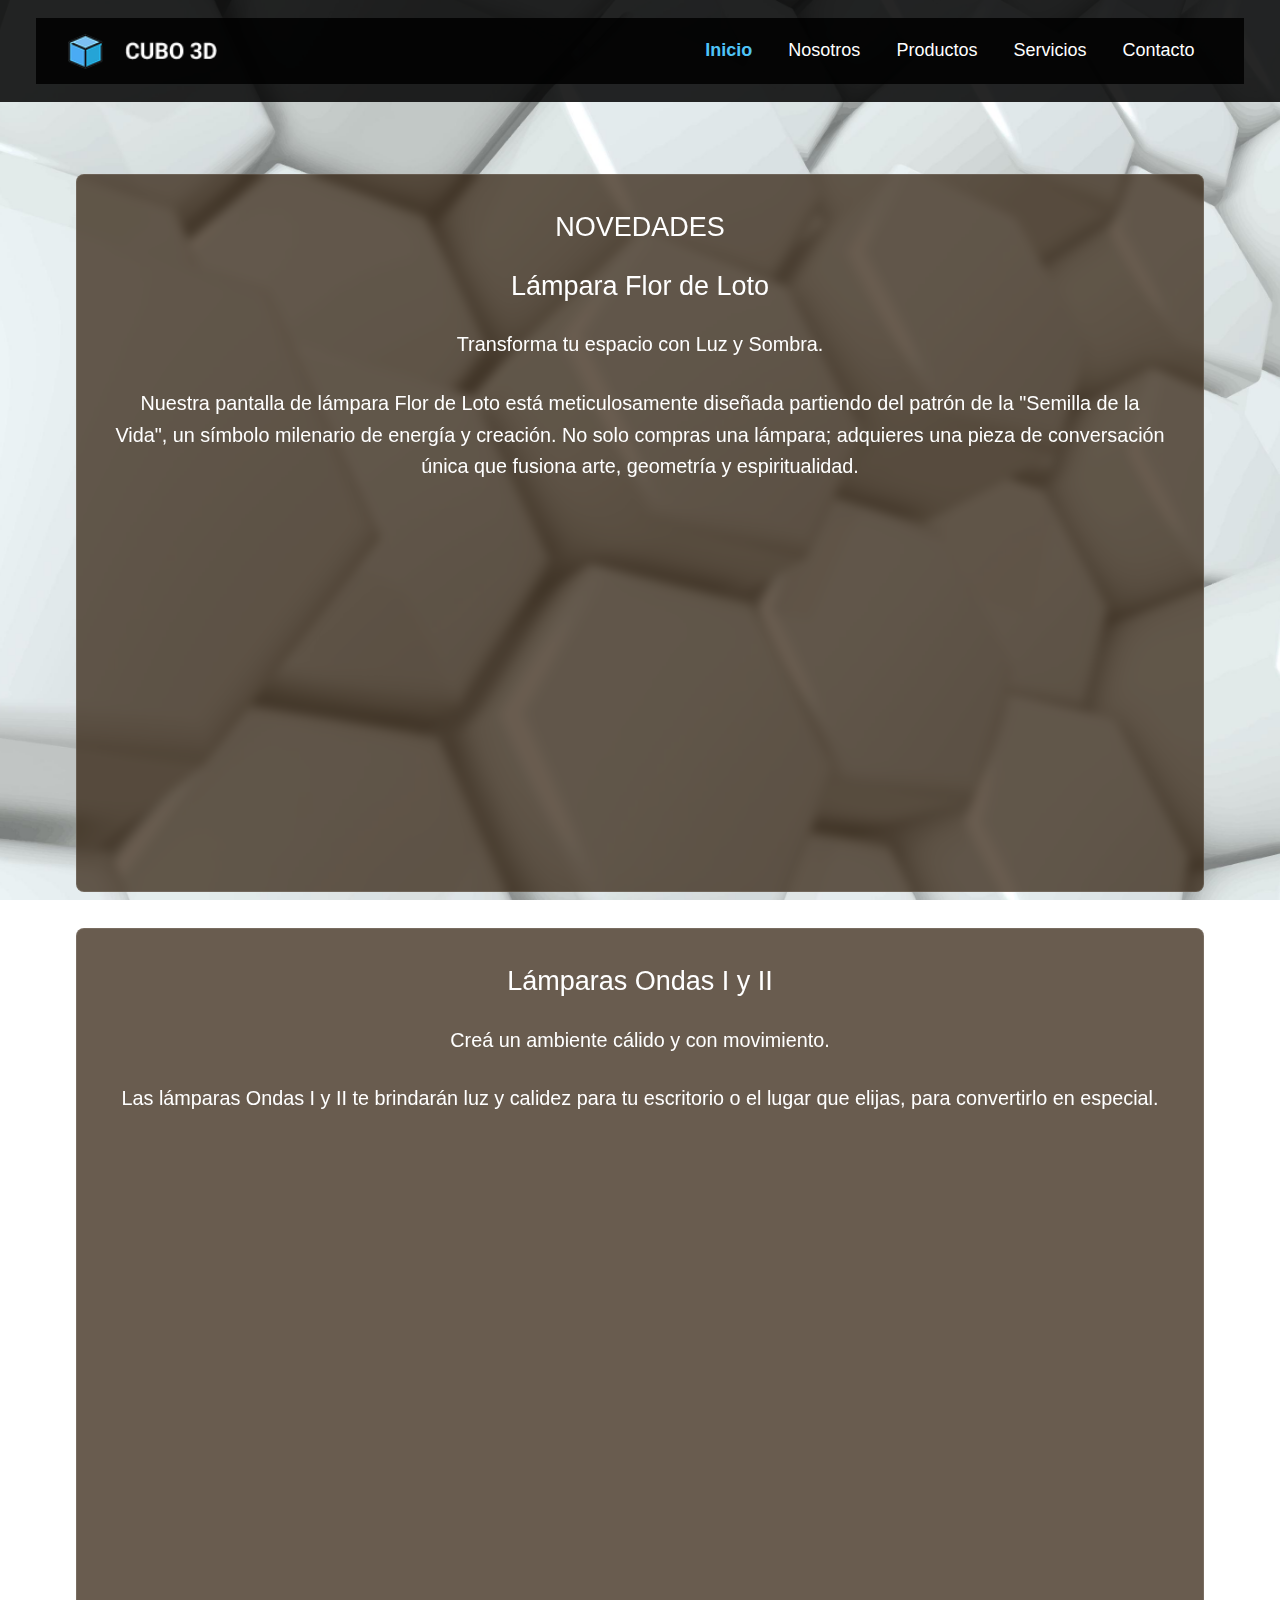
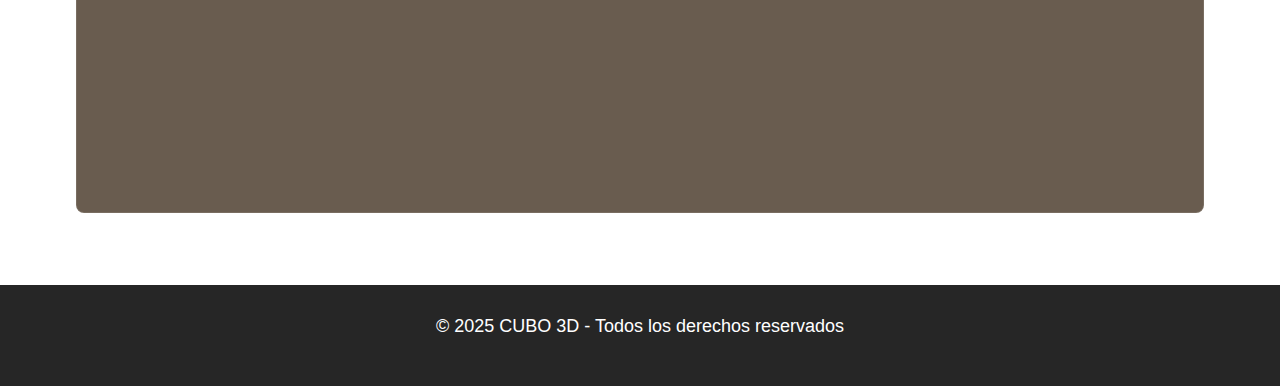
<file: index.html>
<!DOCTYPE html>
<html lang="en">
  <head>
    <meta charset="UTF-8" />
    <meta name="viewport" content="width=device-width, initial-scale=1.0" />

    <title>Lámparas de Diseño en 3D</title>
    <meta name="keywords" content="Lámpara, diseño, 3D, loto, modelo" />
    <meta name="description" content="Impresión de Lámparas de Diseño en 3D" />

    <link
      href="https://cdn.jsdelivr.net/npm/bootstrap@5.3.7/dist/css/bootstrap.min.css"
      rel="stylesheet"
    />

    <link rel="stylesheet" href="./css/styles.css" />
  </head>
  <body>
    <header>
      <nav class="navbar">
        <div class="container-fluid">
          <div class="logo-wrapper">
            <a class="navbar-brand" href="../index.html">
              <img src="../images/logo.png" alt="Logo CUBO 3D" class="logo" />
            </a>
            <button
              class="navbar-toggler"
              type="button"
              data-bs-toggle="collapse"
              data-bs-target="#navbarNav"
              aria-controls="navbarNav"
              aria-expanded="false"
              aria-label="Toggle navigation"
            >
              <span class="navbar-toggler-icon"></span>
            </button>
          </div>
          <div class="navbar-collapse" id="navbarNav">
            <ul class="navbar-nav">
              <li class="nav-item">
                <a class="nav-link actived" href="../index.html">Inicio</a>
              </li>
              <li class="nav-item">
                <a
                  class="nav-link"
                  aria-current="page"
                  href="../pages/nosotros.html"
                  >Nosotros</a
                >
              </li>
              <li class="nav-item">
                <a class="nav-link" href="../pages/productos.html">Productos</a>
              </li>
              <li class="nav-item">
                <a class="nav-link" href="../pages/servicios.html">Servicios</a>
              </li>
              <li class="nav-item">
                <a class="nav-link" href="../pages/contacto.html">Contacto</a>
              </li>
            </ul>
          </div>
        </div>
      </nav>
    </header>

    <main>
      <section>
        <h1>NOVEDADES</h1>
        <h2>Lámpara Flor de Loto</h2>
        <p class="section-text">Transforma tu espacio con Luz y Sombra.</p>
        <p>
          Nuestra pantalla de lámpara Flor de Loto está meticulosamente diseñada
          partiendo del patrón de la "Semilla de la Vida", un símbolo milenario
          de energía y creación. No solo compras una lámpara; adquieres una
          pieza de conversación única que fusiona arte, geometría y
          espiritualidad.
        </p>
        <div>
          <img src="./images/lampara_1.PNG" alt="" />
          <img src="./images/lampara_1.2.PNG" alt="" />
        </div>
      </section>
      <section>
        <h2>Lámparas Ondas I y II</h2>
        <p class="section-text">Creá un ambiente cálido y con movimiento.</p>
        <p>
          Las lámparas Ondas I y II te brindarán luz y calidez para tu
          escritorio o el lugar que elijas, para convertirlo en especial.
        </p>
        <div>
          <img src="./images/lampara_ondas_I.PNG" alt="" />
          <img src="./images/lampara_ondas_II.PNG" alt="" />
        </div>
      </section>
    </main>

    <footer>
      <div>
        <p>© 2025 CUBO 3D - Todos los derechos reservados</p>
      </div>
    </footer>

    <script
      src="https://cdn.jsdelivr.net/npm/bootstrap@5.3.8/dist/js/bootstrap.bundle.min.js"
      integrity="sha384-FKyoEForCGlyvwx9Hj09JcYn3nv7wiPVlz7YYwJrWVcXK/BmnVDxM+D2scQbITxI"
      crossorigin="anonymous"
    ></script>
  </body>
</html>
</file>
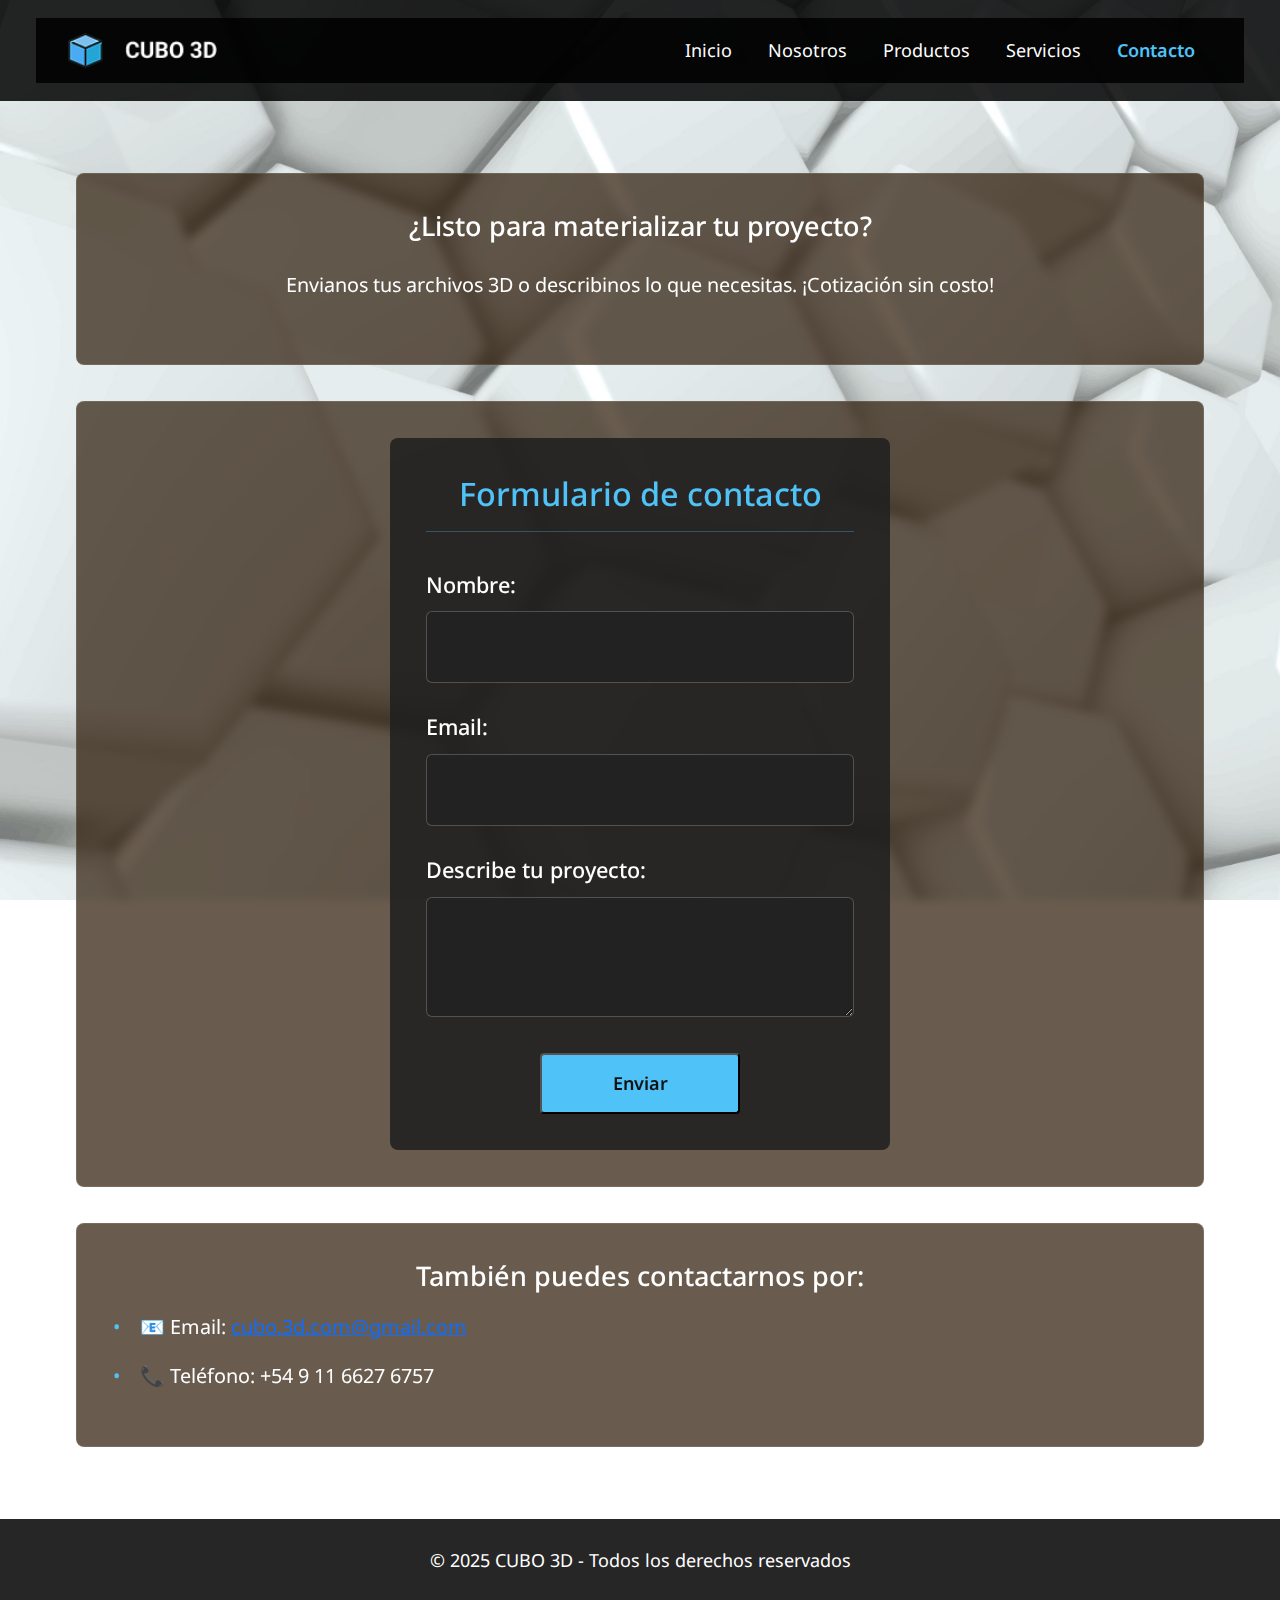
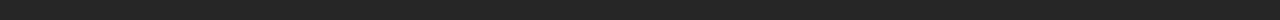
<file: pages/contacto.html>
<!DOCTYPE html>
<html lang="es">
  <head>
    <meta charset="UTF-8" />
    <meta name="viewport" content="width=device-width, initial-scale=1.0" />
    <meta
      name="keywords"
      content="Listo, materializar, proyecto, archivos, nombre, email, proyecto, teléfono, contactarnos, CUBO 3D"
    />
    <meta
      name="description"
      content="Formulario de contacto para que rellene con susu datos el cliente y debajo nuestro contacto de email y teléfono"
    />
    <title>CUBO 3D - Contacto</title>
    <link
      href="https://cdn.jsdelivr.net/npm/bootstrap@5.3.7/dist/css/bootstrap.min.css"
      rel="stylesheet"
    />
    <link rel="stylesheet" href="../css/styles.css" />
    <link
      href="https://fonts.googleapis.com/css2?family=Noto+Sans:ital,wght@0,100..900;1,100..900&display=swap"
      rel="stylesheet"
    />
  </head>

  <body>
    <header>
      <nav class="navbar">
        <div class="container-fluid">
          <div class="logo-wrapper">
            <img src="../images/logo.png" alt="Logo CUBO 3D" class="logo" />
            <button
              class="navbar-toggler"
              type="button"
              data-bs-toggle="collapse"
              data-bs-target="#navbarNavDropdown"
              aria-controls="navbarNavDropdown"
              aria-expanded="false"
              aria-label="Toggle navigation"
            >
              <span class="navbar-toggler-icon"></span>
            </button>
          </div>
          <div class="navbar-collapse show" id="navbarNavDropdown">
            <ul class="navbar-nav">
              <li class="nav-item">
                <a class="nav-link" href="../index.html">Inicio</a>
              </li>
              <li class="nav-item">
                <a class="nav-link" href="./nosotros.html">Nosotros</a>
              </li>
              <li class="nav-item">
                <a class="nav-link" href="./productos.html">Productos</a>
              </li>
              <li class="nav-item">
                <a class="nav-link" href="./servicios.html">Servicios</a>
              </li>
              <li class="nav-item">
                <a
                  class="nav-link actived"
                  aria-current="page"
                  href="./contacto.html"
                  >Contacto</a
                >
              </li>
            </ul>
          </div>
        </div>
      </nav>
    </header>

    <main>
      <section>
        <h1>¿Listo para materializar tu proyecto?</h1>
        <p>
          Envianos tus archivos 3D o describinos lo que necesitas. ¡Cotización
          sin costo!
        </p>
      </section>

      <section>
        <div class="contact-form">
          <h3 class="contact-form__title">Formulario de contacto</h3>
          <form action="https://getform.io/f/broglvla" method="POST">
            <div class="form-group">
              <label for="nombre" class="form-group__label">Nombre:</label>
              <input type="text" name="nombre" class="form-control" />
            </div>

            <div class="form-group">
              <label for="email" class="form-group__label">Email:</label>
              <input type="email" name="email" class="form-control" />
            </div>

            <div class="form-group">
              <label for="mensaje" class="form-group__label"
                >Describe tu proyecto:</label
              >
              <textarea name="message" class="form-control"></textarea>
            </div>

            <button type="submit" class="btn-submit">Enviar</button>
          </form>
        </div>
      </section>

      <section>
        <h3 class="section-title">También puedes contactarnos por:</h3>
        <ul class="section-list">
          <li>
            📧 Email:
            <a href="mailto:cubo.3d.com@gmail.com">cubo.3d.com@gmail.com</a>
          </li>
          <li>📞 Teléfono: +54 9 11 6627 6757</li>
        </ul>
      </section>
    </main>

    <footer>
      <div>
        <p class="footer-text">
          © 2025 CUBO 3D - Todos los derechos reservados
        </p>
      </div>
    </footer>

    <script src="https://cdn.jsdelivr.net/npm/bootstrap@5.3.7/dist/js/bootstrap.bundle.min.js"></script>
  </body>
</html>
</file>
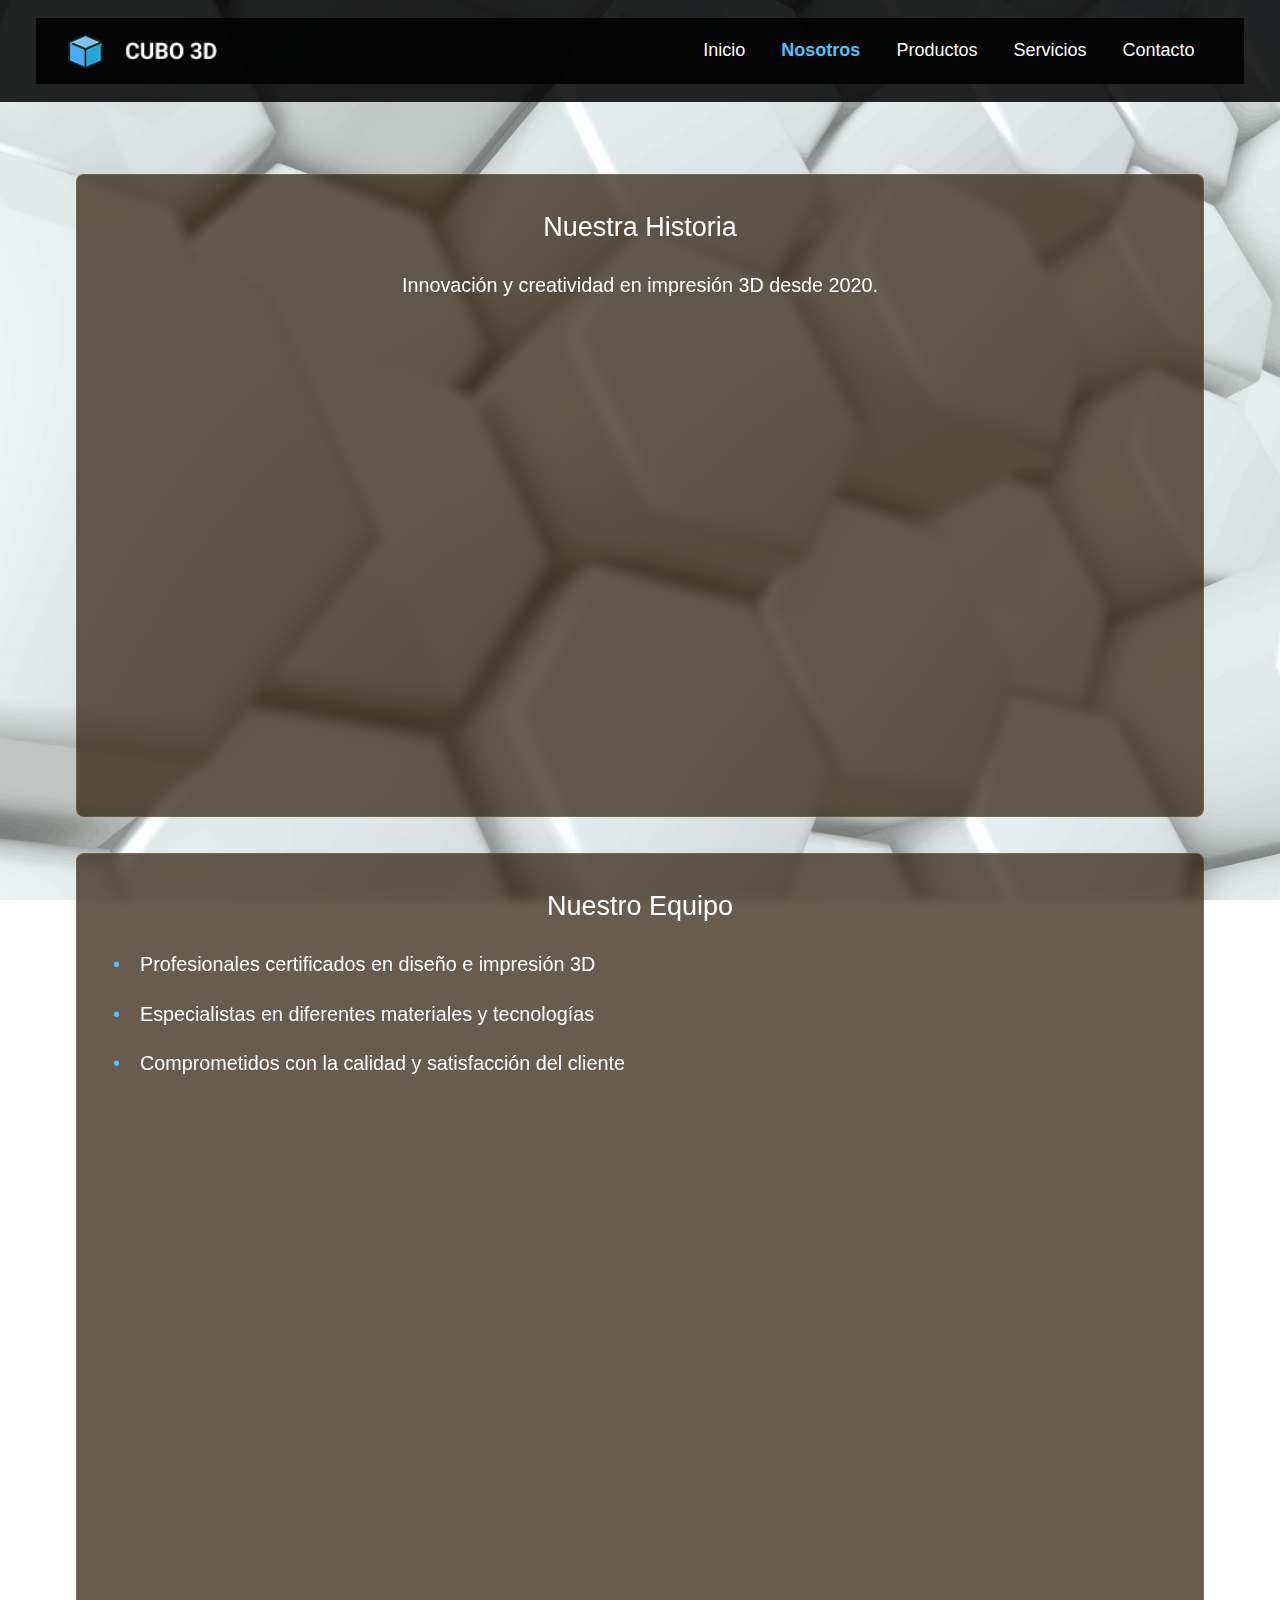
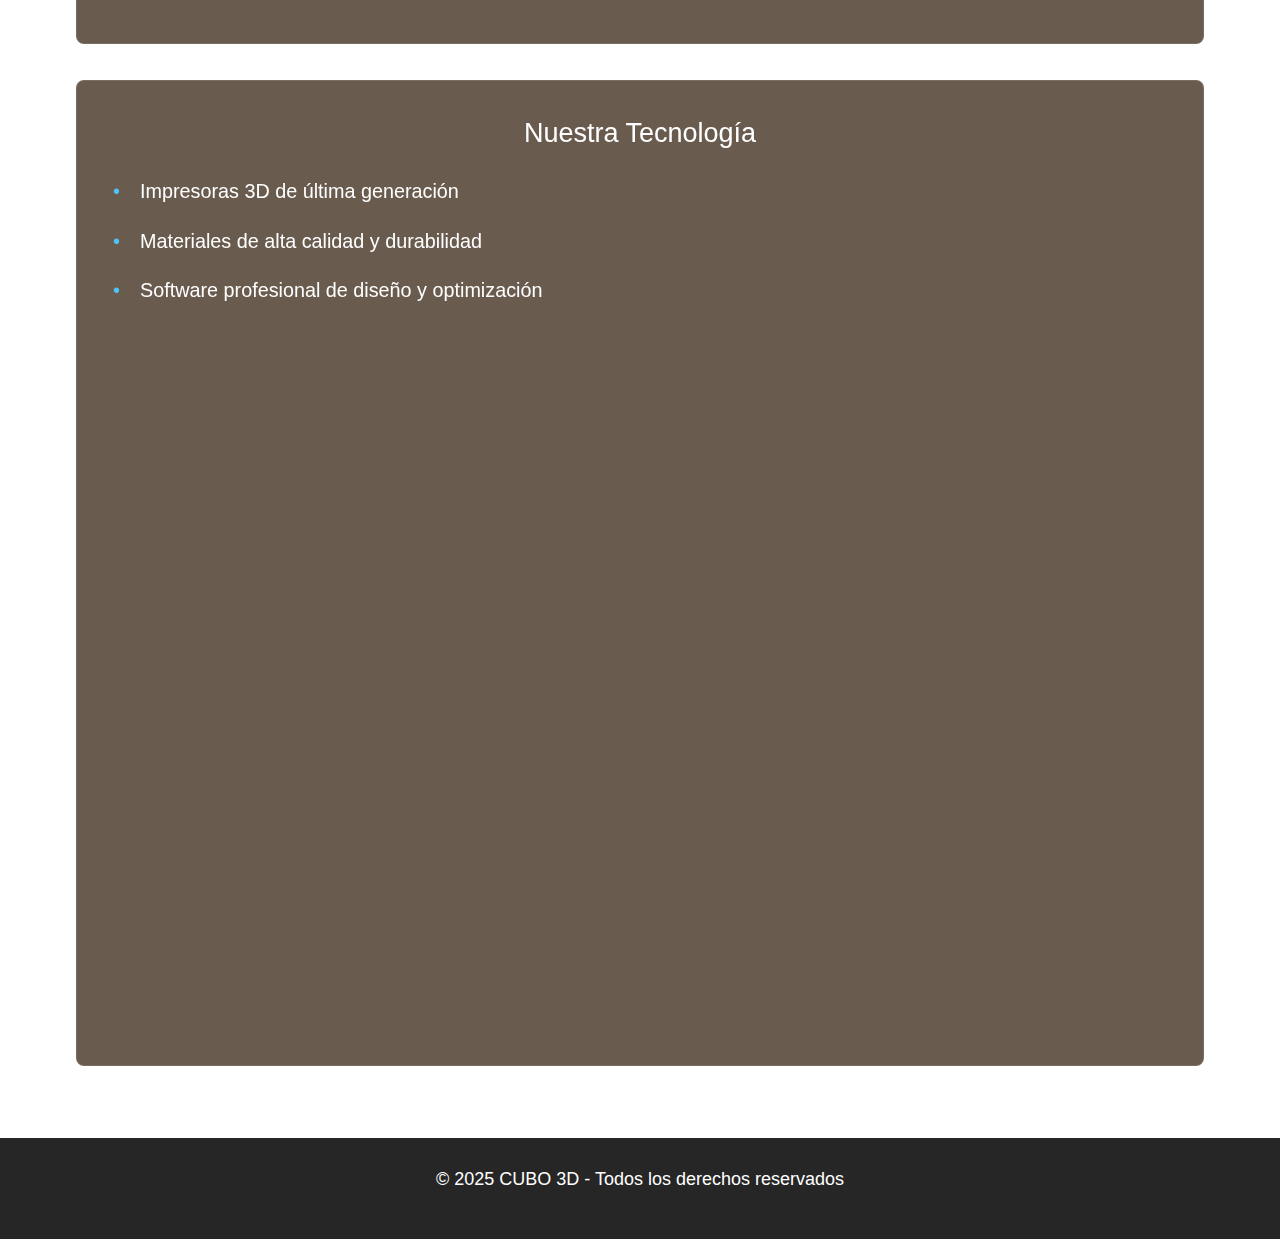
<file: pages/nosotros.html>
<!DOCTYPE html>
<html lang="es">
  <head>
    <meta charset="UTF-8" />
    <meta name="viewport" content="width=device-width, initial-scale=1.0" />
    <title>CUBO 3D - Nosotros</title>
    <meta
      name="keywords"
      content="impresión 3D, diseño, tecnologías, cliente, calidad, profesional, CUBO 3D"
    />
    <meta
      name="description"
      content="Descripción breve de nuestra historia, Nuestro equipo y Nuestra tecnología"
    />
    <link
      href="https://cdn.jsdelivr.net/npm/bootstrap@5.3.7/dist/css/bootstrap.min.css"
      rel="stylesheet"
    />
    <link rel="stylesheet" href="https://unpkg.com/aos@2.3.4/dist/aos.css" />
    <link rel="stylesheet" href="../css/styles.css" />
  </head>

  <body>
    <header>
      <nav class="navbar">
        <div class="container-fluid">
          <div class="logo-wrapper">
            <a class="navbar-brand" href="../index.html">
              <img src="../images/logo.png" alt="Logo CUBO 3D" class="logo" />
            </a>
            <button
              class="navbar-toggler"
              type="button"
              data-bs-toggle="collapse"
              data-bs-target="#navbarNav"
              aria-controls="navbarNav"
              aria-expanded="false"
              aria-label="Toggle navigation"
            >
              <span class="navbar-toggler-icon"></span>
            </button>
          </div>
          <div class="navbar-collapse" id="navbarNav">
            <ul class="navbar-nav">
              <li class="nav-item">
                <a class="nav-link" href="../index.html">Inicio</a>
              </li>
              <li class="nav-item">
                <a
                  class="nav-link actived"
                  aria-current="page"
                  href="../pages/nosotros.html"
                  >Nosotros</a
                >
              </li>
              <li class="nav-item">
                <a class="nav-link" href="../pages/productos.html">Productos</a>
              </li>
              <li class="nav-item">
                <a class="nav-link" href="../pages/servicios.html">Servicios</a>
              </li>
              <li class="nav-item">
                <a class="nav-link" href="../pages/contacto.html">Contacto</a>
              </li>
            </ul>
          </div>
        </div>
      </nav>
    </header>

    <main>
      <section>
        <h1 class="section-title">Nuestra Historia</h1>
        <p class="section-text">
          Innovación y creatividad en impresión 3D desde 2020.
        </p>
        <div class="image-content">
          <img
            src="../images/lampara_repisa.png"
            alt="Nuestro equipo de trabajo"
          />
        </div>
      </section>

      <section>
        <h1 class="section-title">Nuestro Equipo</h1>
        <ul class="section-list">
          <li>Profesionales certificados en diseño e impresión 3D</li>
          <li>Especialistas en diferentes materiales y tecnologías</li>
          <li>Comprometidos con la calidad y satisfacción del cliente</li>
        </ul>
        <div class="image-content">
          <img
            src="../images/lampara_3D_1.jpg"
            alt="Nuestro taller de impresión"
            class="img-medium"
          />
        </div>
      </section>

      <section>
        <h1 class="section-title">Nuestra Tecnología</h1>
        <ul class="section-list">
          <li>Impresoras 3D de última generación</li>
          <li>Materiales de alta calidad y durabilidad</li>
          <li>Software profesional de diseño y optimización</li>
        </ul>
        <div class="image-content">
          <img
            src="../images/lampara_2.png"
            alt="Nuestras impresoras 3D"
            class="img-medium"
          />
        </div>
      </section>
    </main>

    <footer>
      <div>
        <p class="footer-text">
          © 2025 CUBO 3D - Todos los derechos reservados
        </p>
      </div>
    </footer>

    <script src="https://cdn.jsdelivr.net/npm/bootstrap@5.3.7/dist/js/bootstrap.bundle.min.js"></script>
  </body>
</html>
</file>
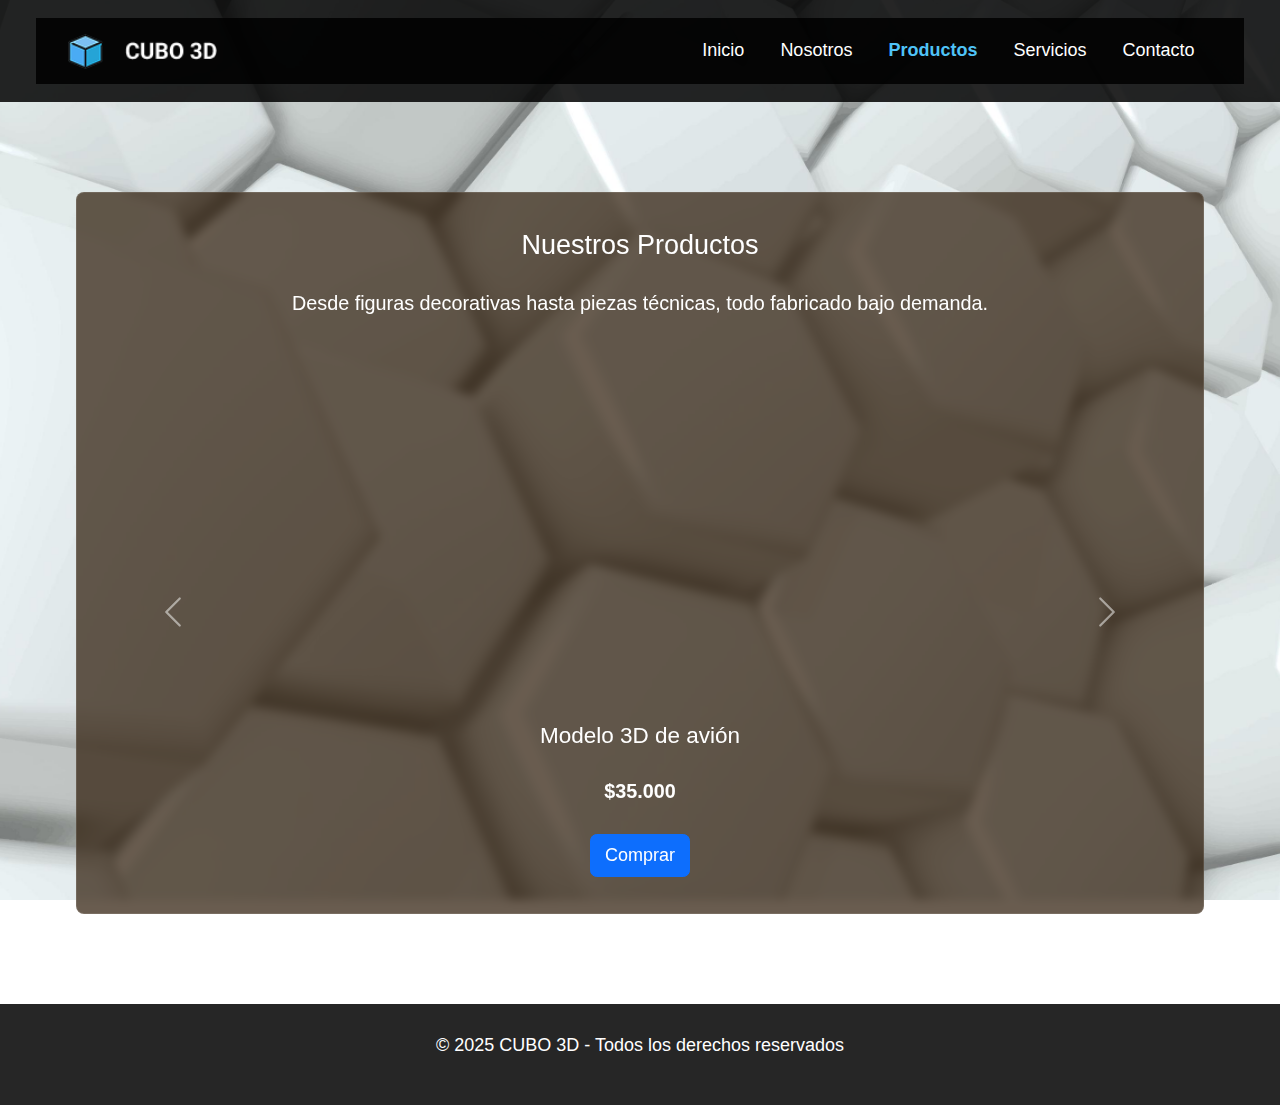
<file: pages/productos.html>
<!DOCTYPE html>
<html lang="es">
  <head>
    <meta charset="UTF-8" />
    <meta name="viewport" content="width=device-width, initial-scale=1.0" />
    <meta
      name="keywords"
      content="Productos, técnicas, diseño, decoración, repuestos, piezas, CUBO 3D"
    />
    <meta
      name="description"
      content="Descripción breve de Productos Destacados, Línea de productos, Línea técnica"
    />
    <title>CUBO 3D - Productos</title>
    <link
      href="https://cdn.jsdelivr.net/npm/bootstrap@5.3.7/dist/css/bootstrap.min.css"
      rel="stylesheet"
    />
    <link rel="stylesheet" href="../css/styles.css" />
    <link rel="stylesheet" href="https://unpkg.com/aos@2.3.4/dist/aos.css" />
    <link
      href="https://fonts.googleapis.com/css2?family=Story+Script&display=swap"
      rel="stylesheet"
    />
  </head>
  <body>
    <header>
      <nav class="navbar">
        <div class="container-fluid">
          <div class="logo-wrapper">
            <a class="navbar-brand" href="../index.html">
              <img src="../images/logo.png" alt="Logo CUBO 3D" class="logo" />
            </a>
            <button
              class="navbar-toggler"
              type="button"
              data-bs-toggle="collapse"
              data-bs-target="#navbarNav"
              aria-controls="navbarNav"
              aria-expanded="false"
              aria-label="Toggle navigation"
            >
              <span class="navbar-toggler-icon"></span>
            </button>
          </div>
          <div class="navbar-collapse" id="navbarNav">
            <ul class="navbar-nav">
              <li class="nav-item">
                <a class="nav-link" href="../index.html">Inicio</a>
              </li>
              <li class="nav-item">
                <a class="nav-link" href="./nosotros.html">Nosotros</a>
              </li>
              <li class="nav-item">
                <a
                  class="nav-link actived"
                  aria-current="page"
                  href="./productos.html"
                  >Productos</a
                >
              </li>
              <li class="nav-item">
                <a class="nav-link" href="./servicios.html">Servicios</a>
              </li>
              <li class="nav-item">
                <a class="nav-link" href="./contacto.html">Contacto</a>
              </li>
            </ul>
          </div>
        </div>
      </nav>
    </header>
    <main>
      <section class="container my-5">
        <h1 class="section-title text-center mb-4">Nuestros Productos</h1>
        <p class="section-text text-center">
          Desde figuras decorativas hasta piezas técnicas, todo fabricado bajo
          demanda.
        </p>
        <div
          id="productosCarousel"
          class="carousel slide"
          data-bs-ride="carousel"
        >
          <div class="carousel-inner">
            <div class="carousel-item active text-center">
              <img
                src="../images/F-18_avion.PNG"
                class="d-block mx-auto img-fluid"
                alt="Modelo 3D de avión"
                style="max-height: 400px; cursor: pointer"
                data-bs-toggle="modal"
                data-bs-target="#producto1Modal"
              />
              <div class="mt-3">
                <h5>Modelo 3D de avión</h5>
                <p class="fw-bold">$35.000</p>
                <button class="btn btn-primary">Comprar</button>
              </div>
            </div>
            <div class="carousel-item text-center">
              <img
                src="../images/lampara_espiralada.PNG"
                class="d-block mx-auto img-fluid"
                alt="Florero impreso en 3D"
                style="max-height: 400px; cursor: pointer"
                data-bs-toggle="modal"
                data-bs-target="#producto2Modal"
              />
              <div class="mt-3">
                <h5>Lámpara espiralada</h5>
                <p class="fw-bold">$65.000</p>
                <button class="btn btn-primary">Comprar</button>
              </div>
            </div>
            <div class="carousel-item text-center">
              <img
                src="../images/lampara_ondas_II_celeste.PNG"
                class="d-block mx-auto img-fluid"
                alt="Soporte para celular impreso en 3D"
                style="max-height: 400px; cursor: pointer"
                data-bs-toggle="modal"
                data-bs-target="#producto3Modal"
              />
              <div class="mt-3">
                <h5>Lámpara Ondas II</h5>
                <p class="fw-bold">$28.000</p>
                <button class="btn btn-primary">Comprar</button>
              </div>
            </div>
          </div>
          <button
            class="carousel-control-prev"
            type="button"
            data-bs-target="#productosCarousel"
            data-bs-slide="prev"
          >
            <span class="carousel-control-prev-icon"></span>
          </button>
          <button
            class="carousel-control-next"
            type="button"
            data-bs-target="#productosCarousel"
            data-bs-slide="next"
          >
            <span class="carousel-control-next-icon"></span>
          </button>
        </div>
      </section>
      <div class="modal fade" id="producto1Modal" tabindex="-1">
        <div class="modal-dialog modal-dialog-centered modal-lg">
          <div class="modal-content">
            <img
              src="../images/aviones.png"
              class="img-fluid"
              alt="Modelo 3D de avión"
            />
          </div>
        </div>
      </div>
      <div class="modal fade" id="producto2Modal" tabindex="-1">
        <div class="modal-dialog modal-dialog-centered modal-lg">
          <div class="modal-content">
            <img
              src="../images/florero.png"
              class="img-fluid"
              alt="Florero impreso en 3D"
            />
          </div>
        </div>
      </div>
      <div class="modal fade" id="producto3Modal" tabindex="-1">
        <div class="modal-dialog modal-dialog-centered modal-lg">
          <div class="modal-content">
            <img
              src="../images/soporte_celu.png"
              class="img-fluid"
              alt="Soporte para celular impreso en 3D"
            />
          </div>
        </div>
      </div>
    </main>
    <footer>
      <div>
        <p class="footer-text">
          © 2025 CUBO 3D - Todos los derechos reservados
        </p>
      </div>
    </footer>
    <script src="https://cdn.jsdelivr.net/npm/bootstrap@5.3.7/dist/js/bootstrap.bundle.min.js"></script>
  </body>
</html>
</file>
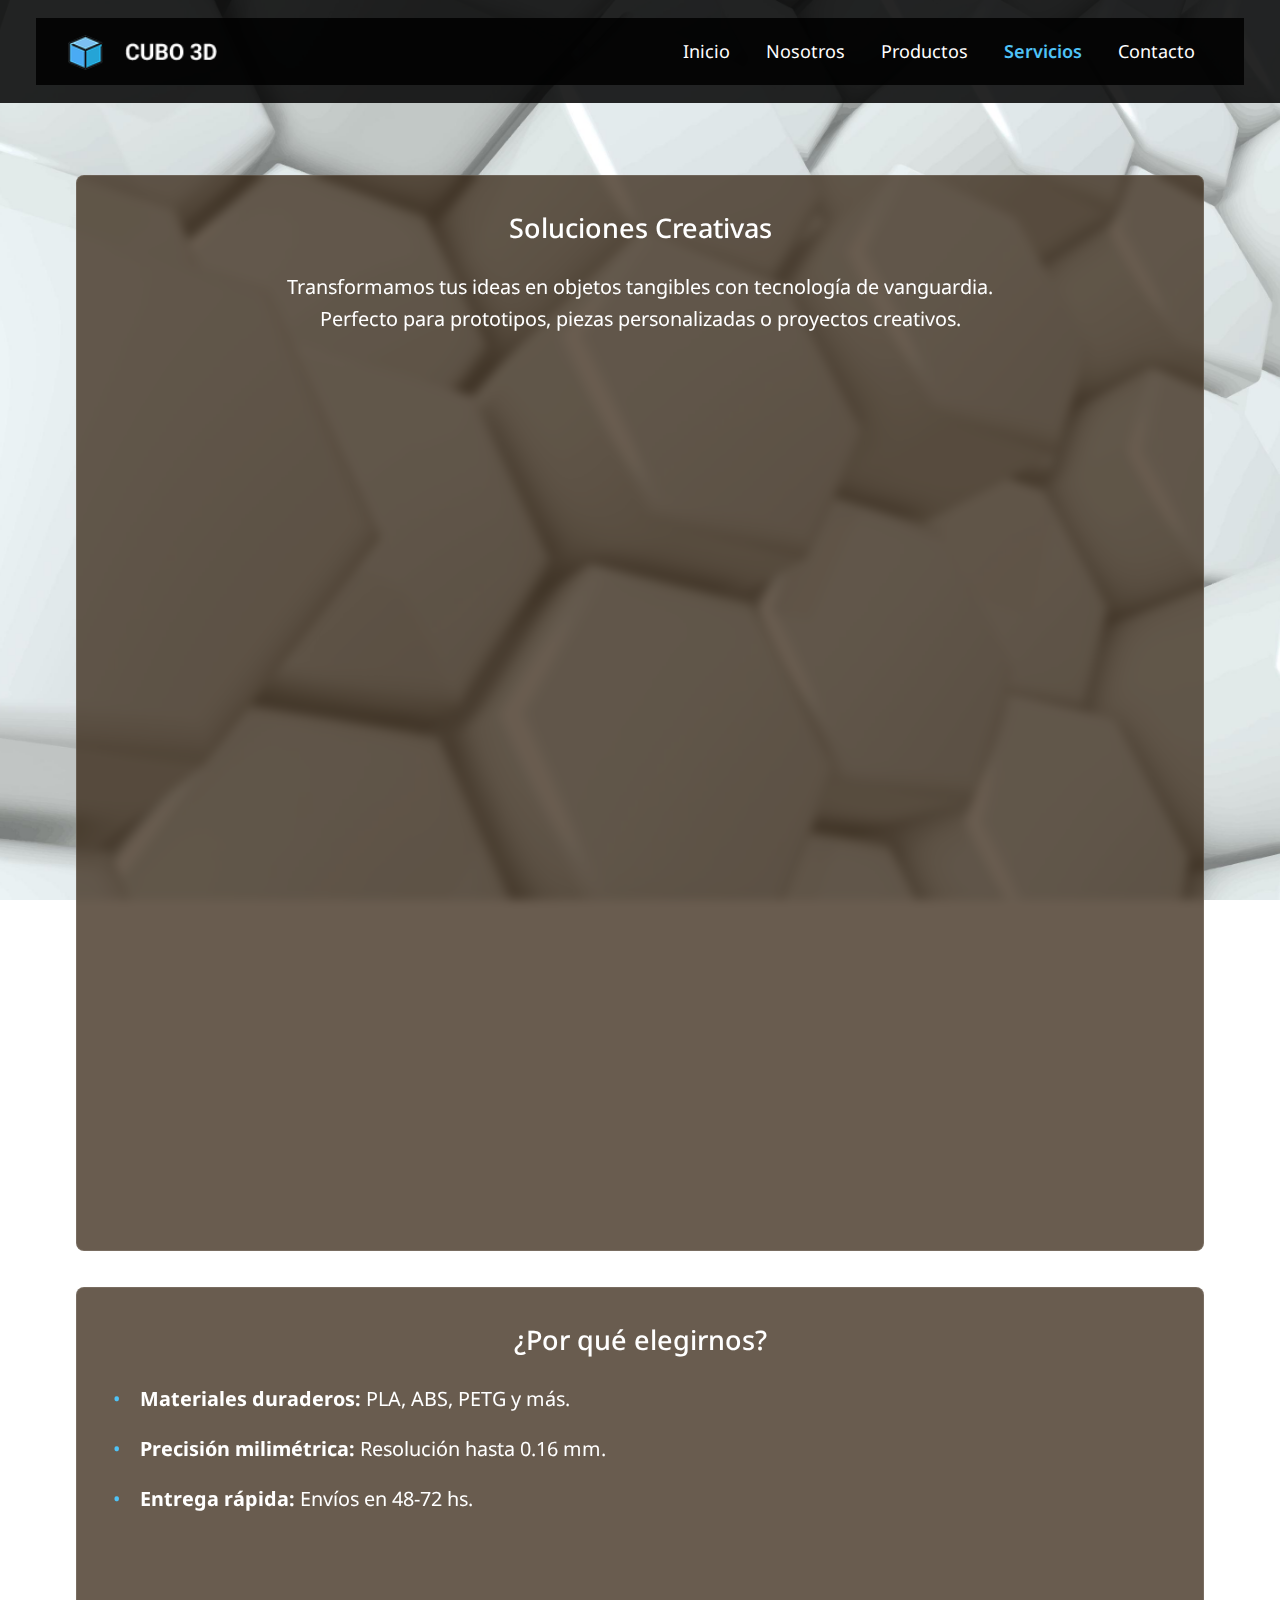
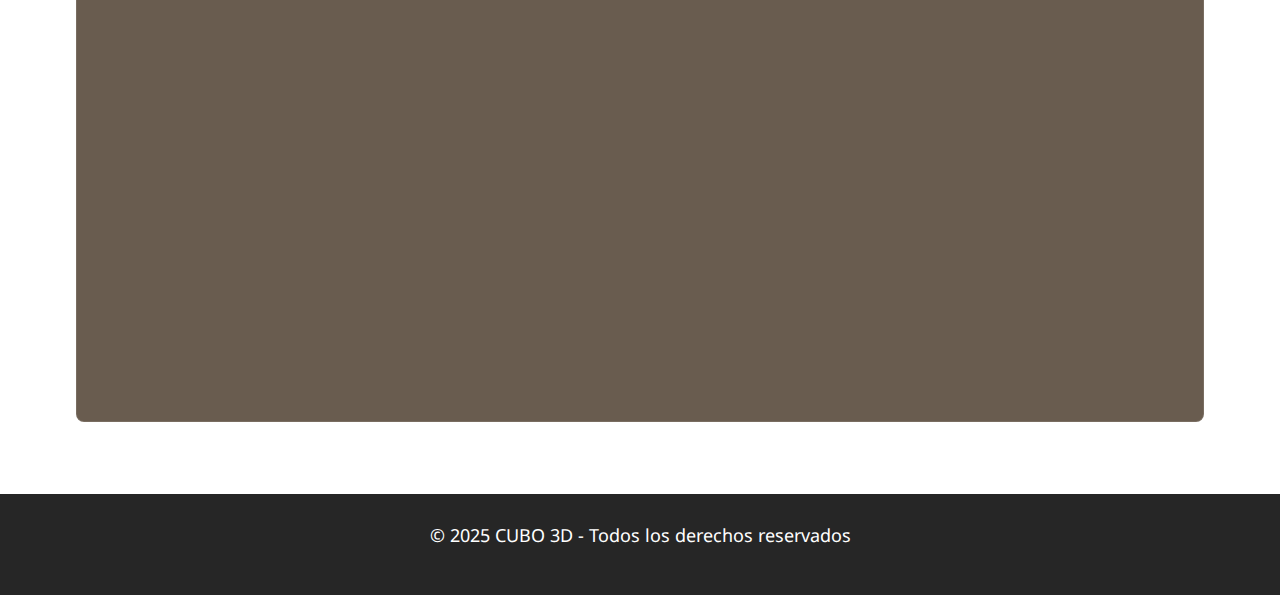
<file: pages/servicios.html>
<!DOCTYPE html>
<html lang="es">
  <head>
    <meta charset="UTF-8" />
    <meta name="viewport" content="width=device-width, initial-scale=1.0" />
    <meta
      name="keywords"
      content="soluciones, creativas, personalizadas, presición, entrega rápida, CUBO 3D"
    />
    <meta
      name="description"
      content="Descripción breve de nuestras soluciones creativas y ¿Por qué elegirnos?"
    />

    <title>CUBO 3D - Impresión 3D Profesional</title>

    <link
      href="https://cdn.jsdelivr.net/npm/bootstrap@5.3.7/dist/css/bootstrap.min.css"
      rel="stylesheet"
    />
    <link rel="stylesheet" href="../css/styles.css" />
    <link rel="stylesheet" href="https://unpkg.com/aos@2.3.4/dist/aos.css" />
    <link
      href="https://fonts.googleapis.com/css2?family=Noto+Sans:ital,wght@0,100..900;1,100..900&display=swap"
      rel="stylesheet"
    />
  </head>

  <body>
    <header>
      <nav class="navbar">
        <div class="container-fluid">
          <div class="logo-wrapper">
            <a class="navbar-brand" href="../index.html">
              <img src="../images/logo.png" alt="Logo CUBO 3D" class="logo" />
            </a>
            <button
              class="navbar-toggler"
              type="button"
              data-bs-toggle="collapse"
              data-bs-target="#navbarNav"
              aria-controls="navbarNav"
              aria-expanded="false"
              aria-label="Toggle navigation"
            >
              <span class="navbar-toggler-icon"></span>
            </button>
          </div>
          <div class="navbar-collapse" id="navbarNav">
            <ul class="navbar-nav">
              <li class="nav-item">
                <a class="nav-link" href="../index.html">Inicio</a>
              </li>
              <li class="nav-item">
                <a class="nav-link" href="./nosotros.html">Nosotros</a>
              </li>
              <li class="nav-item">
                <a class="nav-link" href="./productos.html">Productos</a>
              </li>
              <li class="nav-item">
                <a
                  class="nav-link actived"
                  aria-current="page"
                  href="./servicios.html"
                  >Servicios</a
                >
              </li>
              <li class="nav-item">
                <a class="nav-link" href="./contacto.html">Contacto</a>
              </li>
            </ul>
          </div>
        </div>
      </nav>
    </header>

    <main>
      <section>
        <h1 class="section-title">Soluciones Creativas</h1>
        <p class="section-text">
          Transformamos tus ideas en objetos tangibles con tecnología de
          vanguardia.<br />
          Perfecto para prototipos, piezas personalizadas o proyectos creativos.
        </p>
        <div class="image-content">
          <img src="../images/filtro.jpg" alt="Filtro 3D" class="img-medium" />
        </div>
      </section>

      <section>
        <h1 class="section-title">¿Por qué elegirnos?</h1>
        <ul class="section-list">
          <li><strong>Materiales duraderos:</strong> PLA, ABS, PETG y más.</li>
          <li>
            <strong>Precisión milimétrica:</strong> Resolución hasta 0.16 mm.
          </li>
          <li><strong>Entrega rápida:</strong> Envíos en 48-72 hs.</li>
        </ul>
        <div class="image-content">
          <img
            src="../images/avion.png"
            alt="Soporte para PC 3D"
            class="img-medium"
          />
        </div>
      </section>
    </main>

    <footer>
      <p class="footer-text">© 2025 CUBO 3D - Todos los derechos reservados</p>
    </footer>

    <script
      src="https://cdn.jsdelivr.net/npm/bootstrap@5.3.7/dist/js/bootstrap.bundle.min.js"
      integrity="sha384-ndDqU0Gzau9qJ1lfW4pNLlhNTkCfHzAVBReH9diLvGRem5+R9g2FzA8ZGN954O5Q"
      crossorigin="anonymous"
    ></script>
  </body>
</html>
</file>
<file: css/styles.css>
* {
  margin: 0;
  padding: 0;
}

html {
  font-size: 18px;
  height: 100%;
}

/*Body*/

body {
  font-family: "Noto Sans", sans-serif;
  line-height: 1.6;
  min-height: 100vh;
  display: flex;
  flex-direction: column;
  background-image: url(../images/fondo_hexagonal.jpg);
  background-size: cover;
  background-repeat: no-repeat;
  background-attachment: fixed;
  background-position: center;
  color: white;
}

/*Main*/

main {
  flex: 1;
  width: 100%;
  max-width: 1200px;
  margin: 0 auto;
  padding: 2rem;
}

@media screen and (max-width: 768px) {
  main {
    padding: 1rem;
  }
  .section {
    margin: 1.5rem 0;
    padding: 1.5rem;
  }
  .contact-form {
    padding: 1.5rem;
  }
}

/*Formulario*/

.contact-form .btn-submit {
  padding: 0.8rem 1.5rem;
  border-radius: 4px;
  font-size: 1rem;
  font-weight: 600;
  cursor: pointer;
  transition: all 0.3s ease;
}

.contact-form .form-control {
  width: 100%;
  padding: 0.8rem;
  border: 1px solid #444;
  border-radius: 4px;
  background-color: rgba(255, 255, 255, 0.1);
  font-size: 1.6rem;
  transition: all 0.3s ease;
  color: white;
}
.contact-form .form-control:focus {
  border-color: #4fc3f7;
  outline: none;
  background-color: rgba(255, 255, 255, 0.15);
  box-shadow: 0 0 0 2px rgba(79, 195, 247, 0.2);
}

.contact-form {
  max-width: 500px;
  margin: 0 auto;
  padding: 2rem;
  background-color: rgba(30, 30, 30, 0.85);
  border-radius: 8px;
}
.contact-form__title {
  text-align: center;
  margin-bottom: 2rem;
  font-size: 1.8rem;
  color: #4fc3f7;
  padding-bottom: 1rem;
  border-bottom: 1px solid rgba(79, 195, 247, 0.3);
}
.contact-form .form-group {
  margin-bottom: 1.5rem;
  text-align: left;
}
.contact-form .form-group__label {
  display: block;
  margin-bottom: 0.5rem;
  font-weight: 500;
  color: #fff;
  text-align: left;
  font-size: 1.2rem;
}
.contact-form .form-control {
  display: block;
  width: 100%;
  padding: 0.75rem;
  border-radius: 6px;
  border: 1px solid rgba(255, 255, 255, 0.2);
  background-color: #222;
  color: #fff;
  text-align: left;
}
.contact-form .form-control:focus {
  outline: none;
  border-color: #4fc3f7;
  box-shadow: 0 0 5px rgba(79, 195, 247, 0.5);
}
.contact-form textarea.form-control {
  resize: vertical;
  min-height: 120px;
}
.contact-form .btn-submit {
  background-color: #4fc3f7;
  color: #121212;
  display: block;
  width: 100%;
  max-width: 200px;
  margin: 2rem auto 0;
}
.contact-form .btn-submit:hover {
  background-color: rgb(127.7826086957, 211.6304347826, 249.2173913043);
  transform: translateY(-2px);
}

/*Nav*/

.navbar {
  width: 100%;
  padding: 0.5rem 1rem;
  background-color: rgba(0, 0, 0, 0.85);
  color: white;
}

.navbar > .container-fluid {
  display: flex;
  flex-wrap: nowrap;
  align-items: center;
}

.logo-wrapper {
  display: flex;
  align-items: center;
  gap: 1rem;
  width: auto;
  justify-content: flex-end;
}

.navbar-collapse {
  flex-grow: 0;
  justify-content: flex-end;
  display: none;
}

.navbar-collapse.show {
  display: flex;
}

.navbar-nav {
  display: flex;
  align-items: center;
  margin-left: auto;
  flex-direction: row;
}

.navbar .nav-link {
  color: white;
}

.nav-link {
  color: white;
  padding: 0.5rem 1rem;
  transition: all 0.3s ease;
}
.nav-link:hover,
.nav-link:focus {
  color: #4fc3f7;
}
.nav-link.actived {
  color: #4fc3f7;
  font-weight: 600;
}

.navbar-toggler {
  border: 1px solid rgba(255, 255, 255, 0.3);
  padding: 0.25rem 0.5rem;
  margin-left: auto;
  order: 2;
  background: transparent;
  cursor: pointer;
}
@media (min-width: 870px) {
  .navbar-toggler {
    display: none;
  }
}

.navbar-toggler:focus {
  outline: none;
  box-shadow: 0 0 0 2px rgba(79, 195, 247, 0.5);
}

.navbar-toggler-icon {
  background-image: url("data:image/svg+xml,%3csvg xmlns='http://www.w3.org/2000/svg' viewBox='0 0 30 30'%3e%3cpath stroke='rgba%28255, 255, 255, 0.8%29' stroke-linecap='round' stroke-miterlimit='10' stroke-width='2' d='M4 7h22M4 15h22M4 23h22'/%3e%3c/svg%3e");
  width: 1.5em;
  height: 1.5em;
}

.logo {
  width: 150px;
  height: auto;
  transition: transform 0.3s ease;
}
.logo:hover {
  transform: scale(1.05);
}

.navbar.bg-dark {
  border-bottom: none;
}

@media (max-width: 869px) {
  .navbar > .container-fluid {
    flex-wrap: wrap;
  }
  .navbar-collapse {
    background-color: rgba(0, 0, 0, 0.9);
    padding: 1rem;
    margin-top: 0.5rem;
    border-radius: 0.25rem;
    width: 100%;
    flex-basis: 100%;
  }
  .navbar-nav {
    flex-direction: column;
    width: 100%;
    margin-left: 0;
  }
  .nav-link {
    padding: 0.5rem 0;
    text-align: center;
    width: 100%;
  }
  .logo-wrapper {
    width: 100%;
    justify-content: space-between;
  }
  .navbar-collapse:not(.show) {
    display: none;
  }
  .navbar-collapse.collapsing {
    height: auto;
    transition: height 0.35s ease;
    overflow: hidden;
  }
  .navbar-collapse.show {
    display: flex;
    height: auto;
  }
}
@media (min-width: 670px) {
  .navbar-collapse {
    display: flex;
    flex-basis: auto;
  }
  .navbar-nav {
    flex-direction: row;
  }
}

/*Footer*/

footer {
  background-color: rgba(0, 0, 0, 0.85);
  color: white;
  padding: 1.5rem;
  text-align: center;
  width: 100%;
}

/*Section*/

section {
  background-color: #2a1704b3;
  margin: 2rem 0;
  padding: 2rem;
  border-radius: 8px;
  backdrop-filter: blur(5px);
  border: 1px solid rgba(255, 255, 255, 0.1);
  color: white;
}
section h1 {
  text-align: center;
  margin-bottom: 1.5rem;
  font-size: 1.5rem;
  color: white;
}

section h2 {
  text-align: center;
  font-size: 1.5rem;
}

section h3 {
  text-align: center;
  font-size: 1.5rem;
}

section p {
  text-align: center;
  margin-top: 1.5rem;
  margin-bottom: 1.5rem;
  color: white;
  font-size: 1.1rem;
}
section ul {
  list-style: none;
  padding: 0;
  margin: 1rem 0;
  color: white;
}
section ul li {
  margin-bottom: 1rem;
  padding-left: 1.5rem;
  position: relative;
  font-size: 1.1rem;
}
section ul li::before {
  content: "•";
  color: #4fc3f7;
  position: absolute;
  left: 0;
}
section div {
  text-align: center;
  margin-top: 1.5rem;
}
section div img {
  padding: 12px;
  max-width: 100%;
  height: auto;
  border-radius: 8px;
  box-shadow: 0 4px 8px rgba(0, 0, 0, 0.3);
  opacity: 0;
  animation: fadeIn 1s ease-in forwards;
}

.img-medium {
  max-width: 50%;
}

.section-text {
  font-size: 1.1rem;
}

.video-content {
  text-align: center;
  margin-top: 1.5rem;
}

.video-content video {
  width: 100%;
  max-width: 800px;
  height: auto;
  border-radius: 8px;
  box-shadow: 0 4px 8px rgba(0, 0, 0, 0.3);
  opacity: 0;
  animation: fadeIn 1s ease-in forwards;
  display: block;
  margin: 0 auto;
}

@keyframes fadeIn {
  0% {
    opacity: 0;
  }
  100% {
    opacity: 1;
  }
}
@media (max-width: 768px) {
  section {
    margin: 1.5rem 0;
    padding: 1.5rem;
  }
}
@media (max-width: 480px) {
  section {
    padding: 1.2rem;
  }
  section h2 {
    font-size: 1.5rem;
  }
}

/*Header*/

header {
  background-color: rgba(0, 0, 0, 0.85);
  padding: 1rem 2rem;
}
</file>
